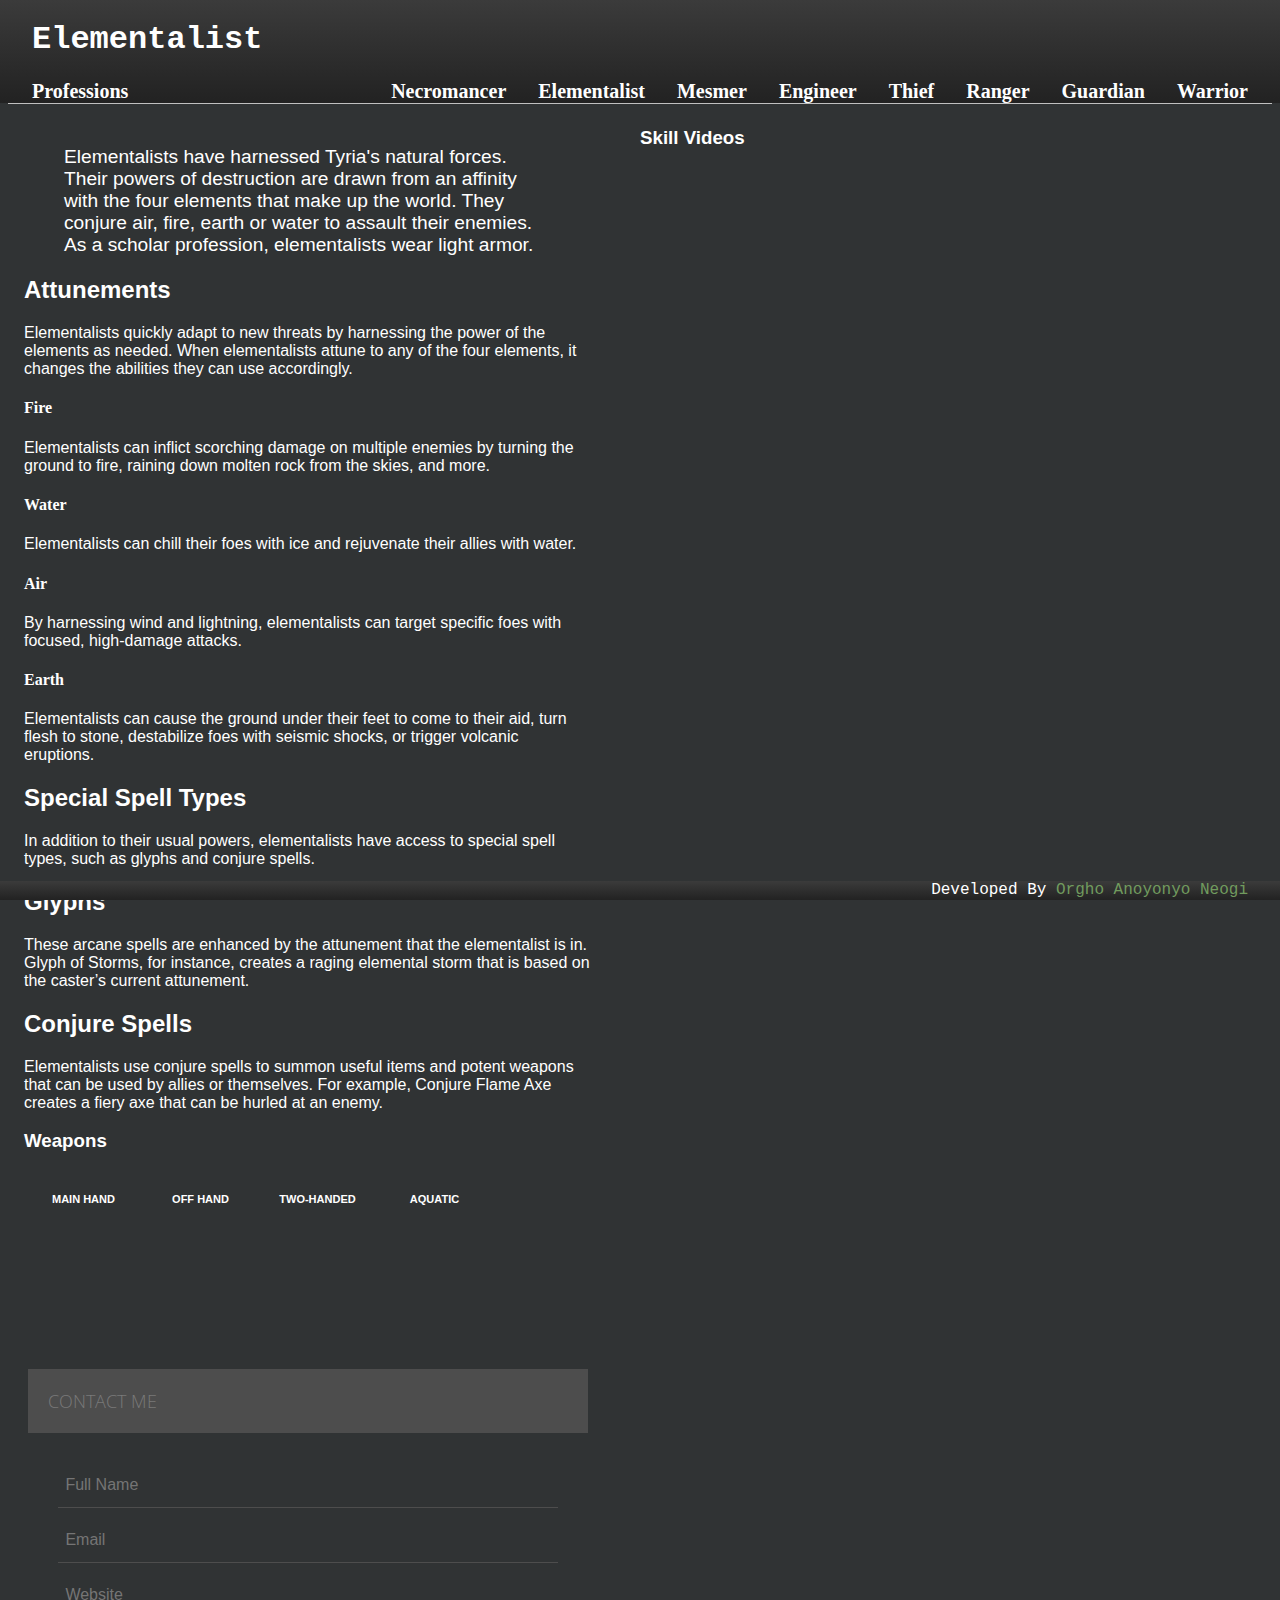
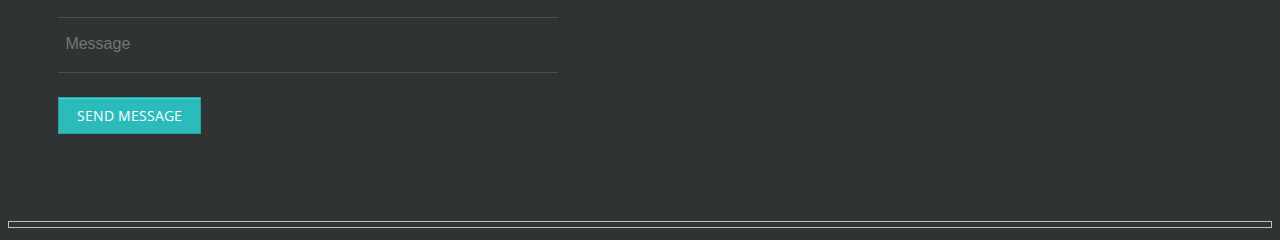
<file: professions/elementalist.html>
<!DOCTYPE HTML>

<html>

<head>
	<title> Guild Wars 2 </title>
	<meta http-equiv="content-type" content="text/html; charset=utf-8" >
    <link href='http://fonts.googleapis.com/css?family=Open+Sans+Condensed:300' rel='stylesheet' type='text/css'>
	<link rel="shortcut icon" href="../images/favicon.ico">
	<link rel="stylesheet" href="../CSS/main.css">
	<link rel="stylesheet" href="../CSS/profession.css">
</head>

<body>
	<header> 
		
		<nav>
            <h1>Elementalist</h1>
            <h4>
			<span id="home"><a href="../index.html">Professions</a></span>
            <span><a href="warrior.html">Warrior</a></span>
            <span><a href="guardian.html">Guardian</a></span>
            <span><a href="ranger.html">Ranger</a></span>
			<span><a href="thief.html">Thief</a></span>
			<span><a href="engineer.html">Engineer</a></span>
			<span><a href="mesmer.html">Mesmer</a></span>
            <span><a href="elementalist.html">Elementalist</a></span>
			<span><a href="necromancer.html">Necromancer</a></span>
            </h4>
			
		
		</nav>
	
	</header>	
	
	<img href="images/spacer.png" id="spacer">
	
	<article>	
        
        
		<div id="left">
		<section>
			
			
			<blockquote> Elementalists have harnessed Tyria's natural forces. Their powers of destruction are drawn from an affinity with the four elements that make up the world. They conjure air, fire, earth or water to assault their enemies. As a scholar profession, elementalists wear light armor. </blockquote>
            
            <h2>Attunements</h2>
            <p>Elementalists quickly adapt to new threats by harnessing the power of the elements as needed. When elementalists attune to any of the four elements, it changes the abilities they can use accordingly.</p>
            
            <h4>Fire</h4>
            <p>Elementalists can inflict scorching damage on multiple enemies by turning the ground to fire, raining down molten rock from the skies, and more.</p>
            
            <h4>Water</h4>
            <p>Elementalists can chill their foes with ice and rejuvenate their allies with water.</p>
            
            <h4>Air</h4>
            <p>By harnessing wind and lightning, elementalists can target specific foes with focused, high-damage attacks.</p>
            
          
            <h4>Earth</h4>
            <p>Elementalists can cause the ground under their feet to come to their aid, turn flesh to stone, destabilize foes with seismic shocks, or trigger volcanic eruptions.</p>
            
            <h2>Special Spell Types</h2>
            <p> In addition to their usual powers, elementalists have access to special spell types, such as glyphs and conjure spells.</p>
            
            <p></p>
            
            <h2>Glyphs</h2>
            <p>These arcane spells are enhanced by the attunement that the elementalist is in. Glyph of Storms, for instance, creates a raging elemental storm that is based on the caster’s current attunement.</p>
            
            <h2>Conjure Spells</h2>
            <p>Elementalists use conjure spells to summon useful items and potent weapons that can be used by allies or themselves. For example, Conjure Flame Axe creates a fiery axe that can be hurled at an enemy.</p>
		</section>
            
        <section>
			<h3> Weapons </h3>
            
            <table class="weapons">
                <thead>
                    <tr>
                        <th class="location">Main Hand</th>
                        <th class="location">Off Hand</th>
                        <th class="location">Two-Handed</th>
                        <th class="location">Aquatic</th>
                    </tr>
                </thead>
                <tbody>
                    <tr>
                        <td role="img" aria-label="Dagger" class="weapon dagger">
                            Dagger            </td>
                        <td role="img" aria-label="Dagger" class="weapon dagger">
                            Dagger            </td>
                        <td role="img" aria-label="Staff" class="weapon staff">
                            Staff            </td>
                        <td role="img" aria-label="Trident" class="weapon trident">
                            Trident            </td>
                    </tr>
                    <tr>
                        <td role="img" aria-label="Scepter" class="weapon scepter">
                            Scepter            </td>
                        <td role="img" aria-label="Focus" class="weapon focus">
                            Focus            </td>
                        <td role="img" aria-label="" class="weapon">
                            </td>
                        <td role="img" aria-label="" class="weapon">
                            </td>
                    </tr>
                </tbody>
            </table>  
		    
		</section>
            
            <div class="form-style contact">
                <h2>Contact me</h2>
                <form>
                    <input type="text" name="field1" placeholder="Full Name" />
                    <input type="email" name="field2" placeholder="Email" />
                    <input type="url" name="field3" placeholder="Website" />
                    <textarea placeholder="Message" onkeyup="adjust_textarea(this)"></textarea>
                    <input type="button" value="Send Message" />
                </form>
            </div>
        
        
		</div>
        

		
		<aside>
		<h3> Skill Videos </h3>
		<iframe width="90%" height="315" src="https://www.youtube.com/embed/VPPhTPiTOAo" frameborder="0" allowfullscreen></iframe>
		<iframe width="90%" height="315" src="https://www.youtube.com/embed/ouUQO2G2ne0" frameborder="0" allowfullscreen></iframe>
		<iframe width="90%" height="315" src="https://www.youtube.com/embed/R0Pyc-KwEQo" frameborder="0" allowfullscreen></iframe>
		<iframe width="90%" height="315" src="https://www.youtube.com/embed/ORIIFlp21VA" frameborder="0" allowfullscreen></iframe>
		<iframe width="90%" height="315" src="https://www.youtube.com/embed/OQ4KdhMGTFU" frameborder="0" allowfullscreen></iframe>
		</aside>
	
    
        

	</article>
	
    
	
	<img href="images/spacer.png" id="spacer2">
	<footer>
	<span>Developed By <a href="https://twitter.com/OrghoN" target="_blank">Orgho Anoyonyo Neogi</a></span>
	</footer>
	
    <!--Alll scripts go here-->
    <script type="text/javascript">
        //auto expand textarea
        function adjust_textarea(h) {
                                    h.style.height = "20px";
                                    h.style.height = (h.scrollHeight)+"px";
                                    }
    </script>
</body>

</html>
</file>
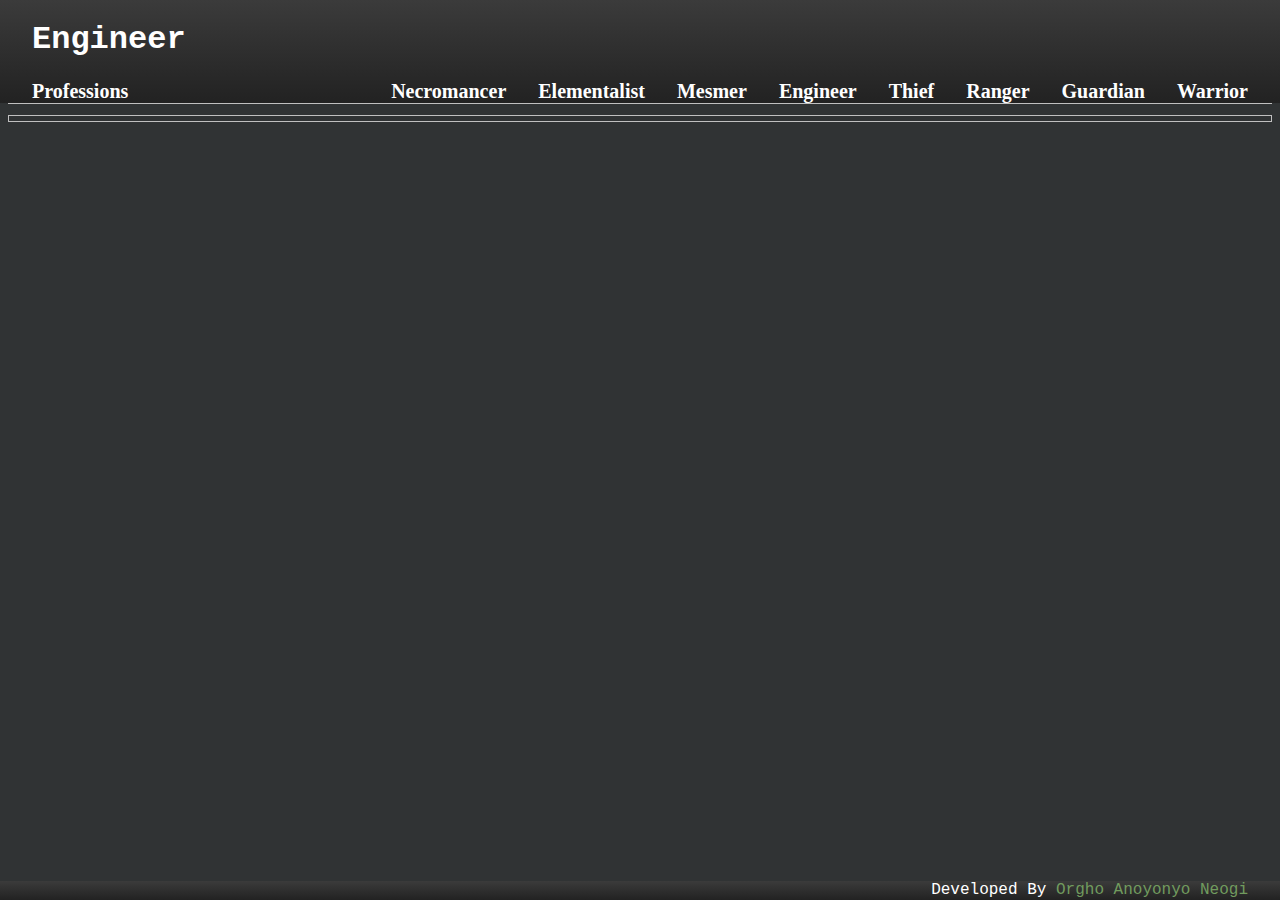
<file: professions/engineer.html>
<!DOCTYPE HTML>

<html>

<head>
	<title> Guild Wars 2 </title>
	<meta http-equiv="content-type" content="text/html; charset=utf-8" >
	<link rel="shortcut icon" href="../images/favicon.ico">
	<link rel="stylesheet" href="../CSS/main.css">
	<link rel="stylesheet" href="../CSS/profession.css">
</head>

<body>
	<header> 
		
		<nav>
            <h1>Engineer</h1>
            <h4>
			<span id="home"><a href="../index.html">Professions</a></span>
            <span><a href="warrior.html">Warrior</a></span>
            <span><a href="guardian.html">Guardian</a></span>
            <span><a href="ranger.html">Ranger</a></span>
			<span><a href="thief.html">Thief</a></span>
			<span><a href="engineer.html">Engineer</a></span>
			<span><a href="mesmer.html">Mesmer</a></span>
            <span><a href="elementalist.html">Elementalist</a></span>
			<span><a href="necromancer.html">Necromancer</a></span>
            </h4>
			
		
		</nav>
	
	</header>	
	
	<img href="images/spacer.png" id="spacer">
	
	<img href="images/spacer.png" id="spacer2">
	<footer>
	<span>Developed By <a href="https://twitter.com/OrghoN" target="_blank">Orgho Anoyonyo Neogi</a></span>
	</footer>
	
</body>

</html>
</file>
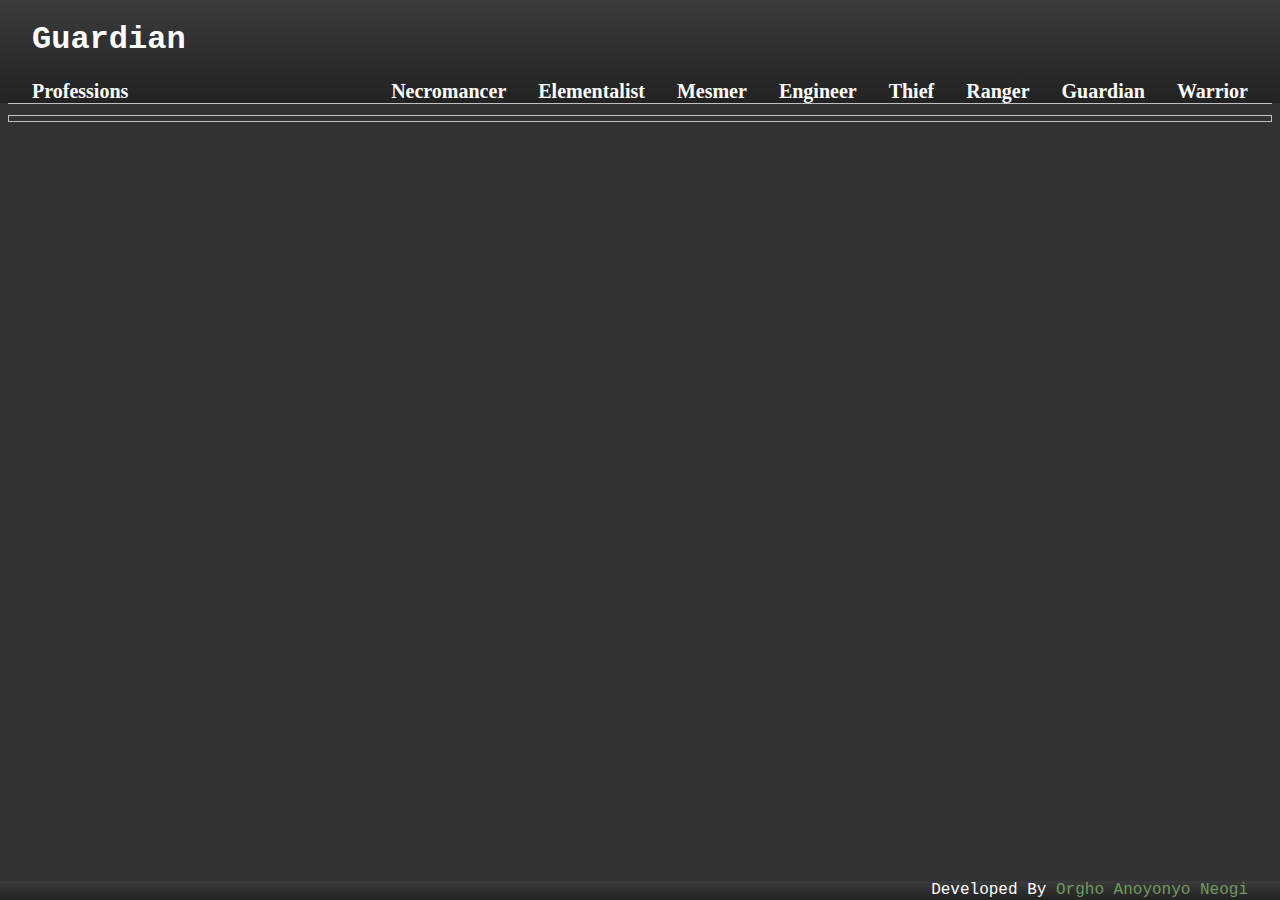
<file: professions/guardian.html>
<!DOCTYPE HTML>

<html>

<head>
	<title> Guild Wars 2 </title>
	<meta http-equiv="content-type" content="text/html; charset=utf-8" >
	<link rel="shortcut icon" href="../images/favicon.ico">
	<link rel="stylesheet" href="../CSS/main.css">
	<link rel="stylesheet" href="../CSS/profession.css">
</head>

<body>
	<header> 
		
		<nav>
            <h1>Guardian </h1>
            <h4>
			<span id="home"><a href="../index.html">Professions</a></span>
            <span><a href="warrior.html">Warrior</a></span>
            <span><a href="guardian.html">Guardian</a></span>
            <span><a href="ranger.html">Ranger</a></span>
			<span><a href="thief.html">Thief</a></span>
			<span><a href="engineer.html">Engineer</a></span>
			<span><a href="mesmer.html">Mesmer</a></span>
            <span><a href="elementalist.html">Elementalist</a></span>
			<span><a href="necromancer.html">Necromancer</a></span>
            </h4>
			
		
		</nav>
	
	</header>	
	
	<img href="images/spacer.png" id="spacer">
	
	<img href="images/spacer.png" id="spacer2">
	<footer>
	<span>Developed By <a href="https://twitter.com/OrghoN" target="_blank">Orgho Anoyonyo Neogi</a></span>
	</footer>
	
</body>

</html>
</file>
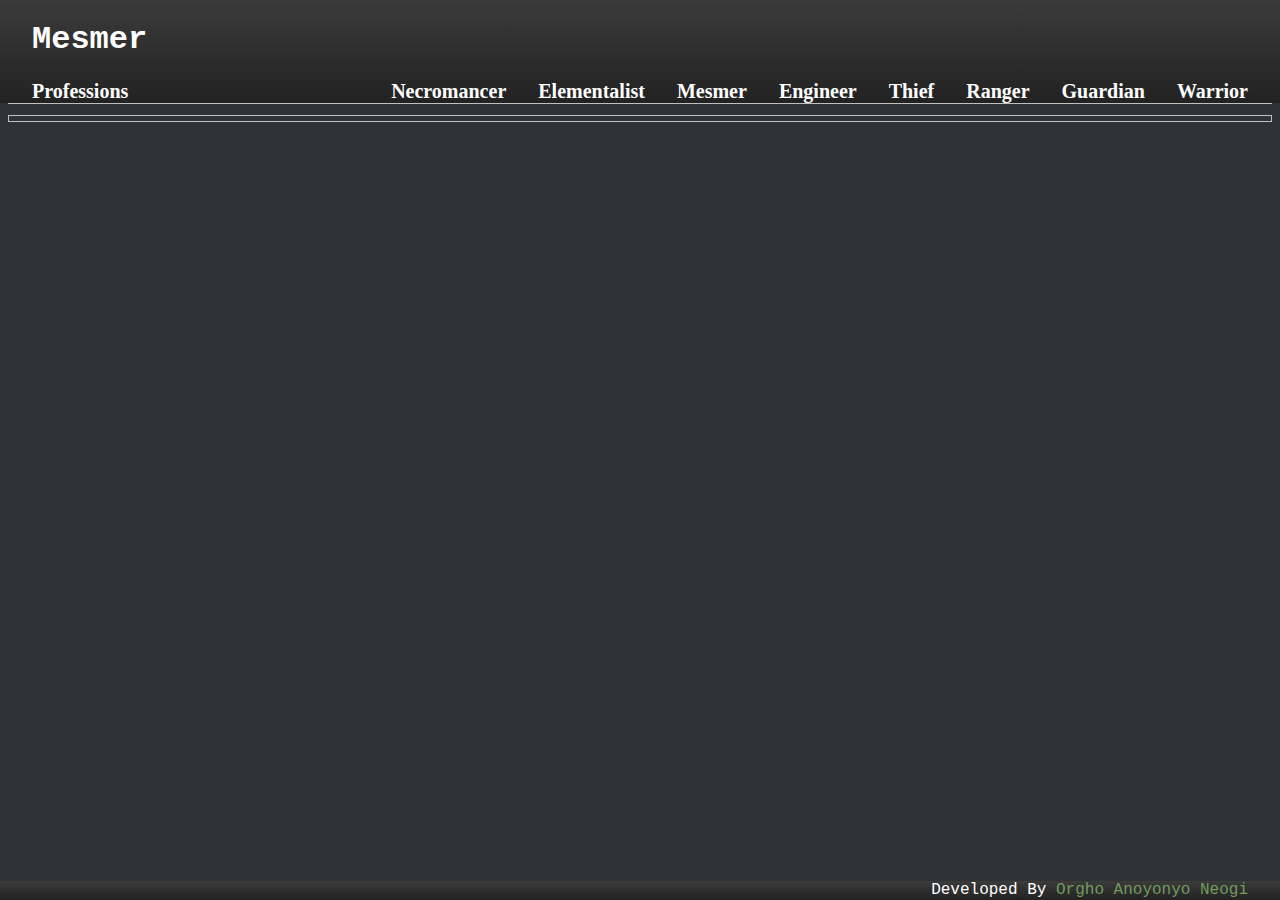
<file: professions/mesmer.html>
<!DOCTYPE HTML>

<html>

<head>
	<title> Guild Wars 2 </title>
	<meta http-equiv="content-type" content="text/html; charset=utf-8" >
	<link rel="shortcut icon" href="../images/favicon.ico">
	<link rel="stylesheet" href="../CSS/main.css">
	<link rel="stylesheet" href="../CSS/profession.css">
</head>

<body>
	<header> 
		
		<nav>
            <h1>Mesmer </h1>
            <h4>
			<span id="home"><a href="../index.html">Professions</a></span>
            <span><a href="warrior.html">Warrior</a></span>
            <span><a href="guardian.html">Guardian</a></span>
            <span><a href="ranger.html">Ranger</a></span>
			<span><a href="thief.html">Thief</a></span>
			<span><a href="engineer.html">Engineer</a></span>
			<span><a href="mesmer.html">Mesmer</a></span>
            <span><a href="elementalist.html">Elementalist</a></span>
			<span><a href="necromancer.html">Necromancer</a></span>
            </h4>
			
		
		</nav>
	
	</header>	
	
	<img href="images/spacer.png" id="spacer">
	
	<img href="images/spacer.png" id="spacer2">
	<footer>
	<span>Developed By <a href="https://twitter.com/OrghoN" target="_blank">Orgho Anoyonyo Neogi</a></span>
	</footer>
	
</body>

</html>
</file>
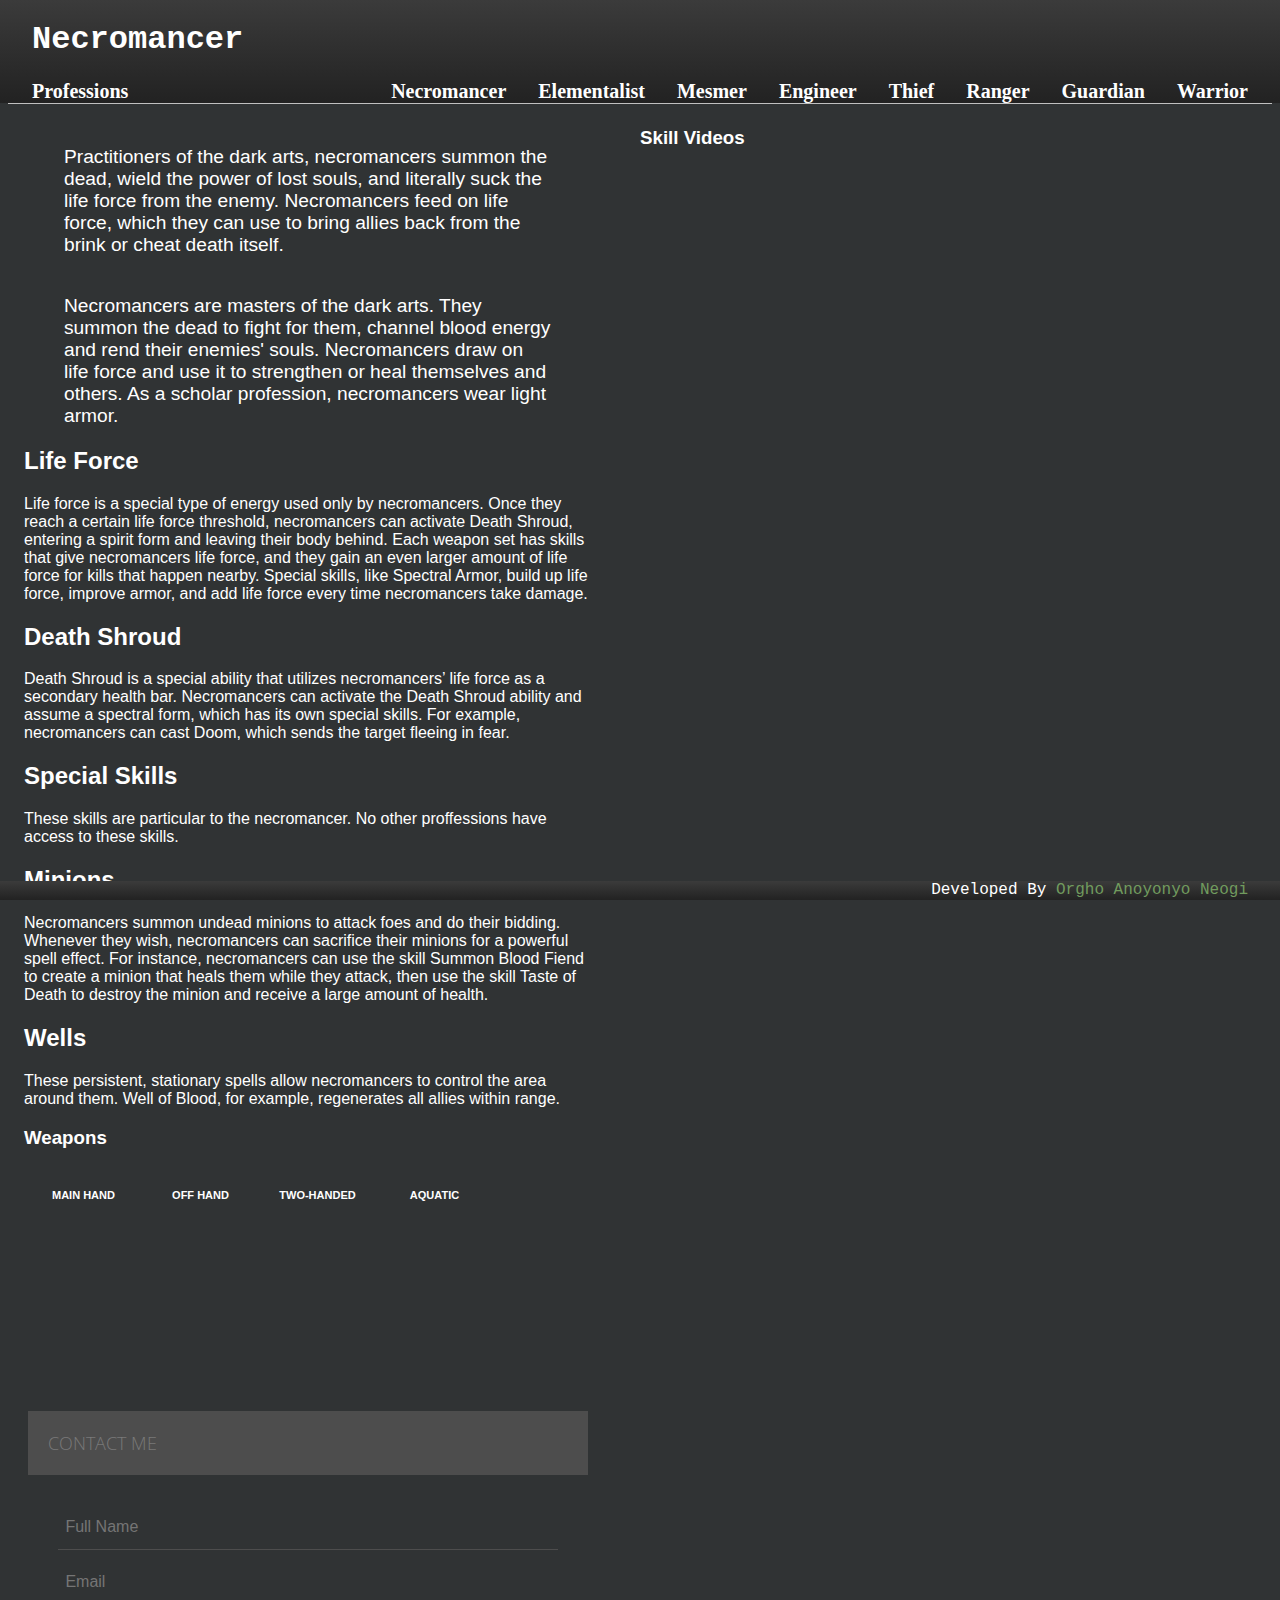
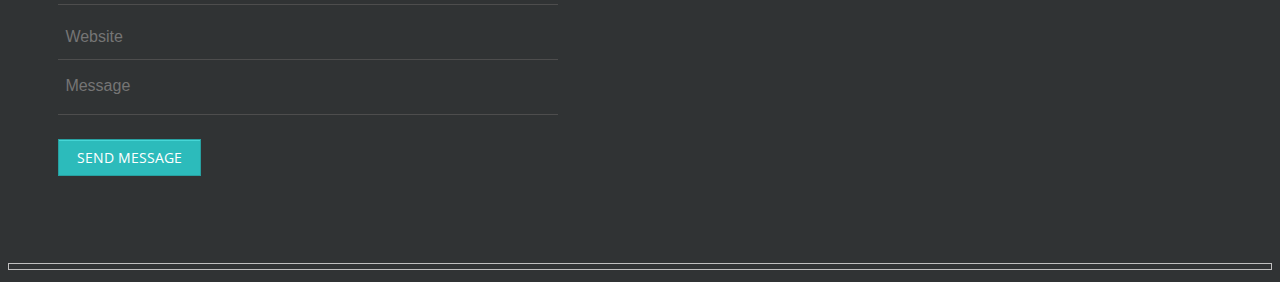
<file: professions/necromancer.html>
<!DOCTYPE HTML>

<html>

<head>
	<title> Guild Wars 2 </title>
	<meta http-equiv="content-type" content="text/html; charset=utf-8" >
    <link href='http://fonts.googleapis.com/css?family=Open+Sans+Condensed:300' rel='stylesheet' type='text/css'>
	<link rel="shortcut icon" href="../images/favicon.ico">
	<link rel="stylesheet" href="../CSS/main.css">
	<link rel="stylesheet" href="../CSS/profession.css">
</head>

<body>
	<header> 
		
		<nav>
            <h1>Necromancer</h1>
            <h4>
			<span id="home"><a href="../index.html">Professions</a></span>
            <span><a href="warrior.html">Warrior</a></span>
            <span><a href="guardian.html">Guardian</a></span>
            <span><a href="ranger.html">Ranger</a></span>
			<span><a href="thief.html">Thief</a></span>
			<span><a href="engineer.html">Engineer</a></span>
			<span><a href="mesmer.html">Mesmer</a></span>
            <span><a href="elementalist.html">Elementalist</a></span>
			<span><a href="necromancer.html">Necromancer</a></span>
            </h4>
			
		
		</nav>
	
	</header>	
	
	<img href="images/spacer.png" id="spacer">
	
	<article>	
        
        
		<div id="left">
		<section>
			<blockquote>Practitioners of the dark arts, necromancers summon the dead, wield the power of lost souls, and literally suck the life force from the enemy. Necromancers feed on life force, which they can use to bring allies back from the brink or cheat death itself. </blockquote>
			
			<blockquote> Necromancers are masters of the dark arts. They summon the dead to fight for them, channel blood energy and rend their enemies' souls. Necromancers draw on life force and use it to strengthen or heal themselves and others. As a scholar profession, necromancers wear light armor. </blockquote>
            
            <h2>Life Force</h2>
            <p>Life force is a special type of energy used only by necromancers. Once they reach a certain life force threshold, necromancers can activate Death Shroud, entering a spirit form and leaving their body behind. Each weapon set has skills that give necromancers life force, and they gain an even larger amount of life force for kills that happen nearby. Special skills, like Spectral Armor, build up life force, improve armor, and add life force every time necromancers take damage.</p>
            
            <h2>Death Shroud</h2>
            <p>Death Shroud is a special ability that utilizes necromancers’ life force as a secondary health bar. Necromancers can activate the Death Shroud ability and assume a spectral form, which has its own special skills. For example, necromancers can cast Doom, which sends the target fleeing in fear.</p>
            
            <h2>Special Skills</h2>
            <p> These skills are particular to the necromancer. No other proffessions have access to these skills.</p>
            
            <p></p>
            
            <h2>Minions</h2>
            <p>Necromancers summon undead minions to attack foes and do their bidding. Whenever they wish, necromancers can sacrifice their minions for a powerful spell effect. For instance, necromancers can use the skill Summon Blood Fiend to create a minion that heals them while they attack, then use the skill Taste of Death to destroy the minion and receive a large amount of health.</p>
            
            <h2>Wells</h2>
            <p>These persistent, stationary spells allow necromancers to control the area around them. Well of Blood, for example, regenerates all allies within range.</p>
		</section>
            
        <section>
			<h3> Weapons </h3>
            
			<table class="weapons">
				<thead>
					<tr>
						<th class="location">Main Hand</th>
						<th class="location">Off Hand</th>
						<th class="location">Two-Handed</th>
						<th class="location">Aquatic</th>
					</tr>
				</thead>
				<tbody>
					<tr>
						<td role="img" aria-label="Axe" class="weapon axe">
							Axe            </td>
						<td role="img" aria-label="Dagger" class="weapon dagger">
							Dagger            </td>
						<td role="img" aria-label="Staff" class="weapon staff">
							Staff            </td>
						<td role="img" aria-label="Spear" class="weapon spear">
							Spear            </td>
					</tr>
					<tr>
						<td role="img" aria-label="Dagger" class="weapon dagger">
							Dagger            </td>
						<td role="img" aria-label="Focus" class="weapon focus">
							Focus            </td>
						<td role="img" aria-label="" class="weapon">
                            </td>
						<td role="img" aria-label="Trident" class="weapon trident">
							Trident            </td>
					</tr>
					<tr>
						<td role="img" aria-label="Scepter" class="weapon scepter">
							Scepter            </td>
						<td role="img" aria-label="Warhorn" class="weapon warhorn">
							Warhorn            </td>
						<td role="img" aria-label="" class="weapon">
                            </td>
						<td role="img" aria-label="" class="weapon">
                            </td>
					</tr>
				</tbody>
			</table>    
		</section>
            
        
        
            <div class="form-style contact">
                <h2>Contact me</h2>
                <form>
                    <input type="text" name="field1" placeholder="Full Name" />
                    <input type="email" name="field2" placeholder="Email" />
                    <input type="url" name="field3" placeholder="Website" />
                    <textarea placeholder="Message" onkeyup="adjust_textarea(this)"></textarea>
                    <input type="button" value="Send Message" />
                </form>
            </div>
        
        
		</div>
        

		
		<aside>
		<h3> Skill Videos </h3>
		<iframe width="90%" height="315" src="https://www.youtube.com/embed/VPPhTPiTOAo" frameborder="0" allowfullscreen></iframe>
		<iframe width="90%" height="315" src="https://www.youtube.com/embed/ouUQO2G2ne0" frameborder="0" allowfullscreen></iframe>
		<iframe width="90%" height="315" src="https://www.youtube.com/embed/R0Pyc-KwEQo" frameborder="0" allowfullscreen></iframe>
		<iframe width="90%" height="315" src="https://www.youtube.com/embed/ORIIFlp21VA" frameborder="0" allowfullscreen></iframe>
		<iframe width="90%" height="315" src="https://www.youtube.com/embed/OQ4KdhMGTFU" frameborder="0" allowfullscreen></iframe>
		</aside>
	
    
        

	</article>
	
    
	
	<img href="images/spacer.png" id="spacer2">
	<footer>
	<span>Developed By <a href="https://twitter.com/OrghoN" target="_blank">Orgho Anoyonyo Neogi</a></span>
	</footer>
	
    <!--Alll scripts go here-->
    <script type="text/javascript">
        //auto expand textarea
        function adjust_textarea(h) {
                                    h.style.height = "20px";
                                    h.style.height = (h.scrollHeight)+"px";
                                    }
    </script>
</body>

</html>
</file>
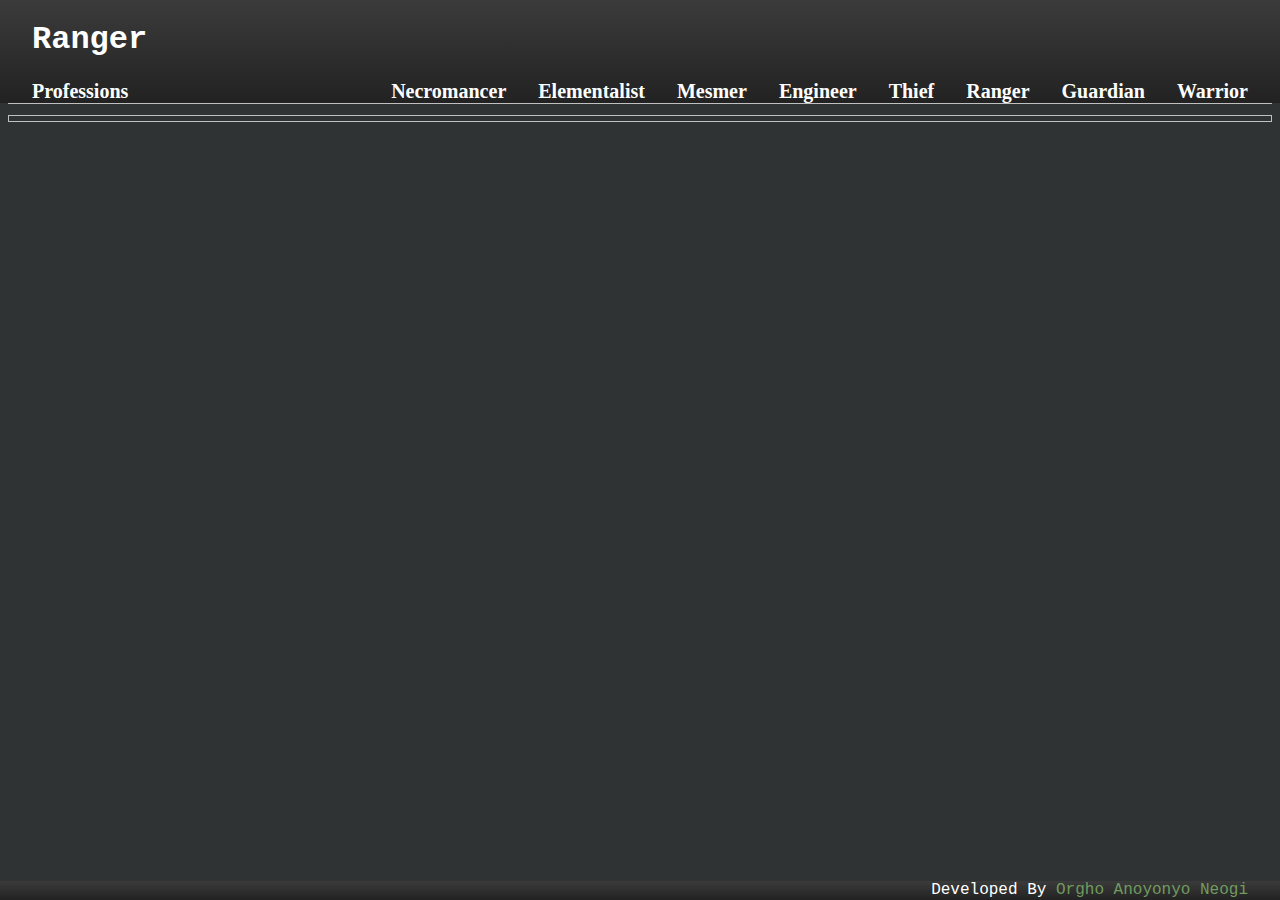
<file: professions/ranger.html>
<!DOCTYPE HTML>

<html>

<head>
	<title> Guild Wars 2 </title>
	<meta http-equiv="content-type" content="text/html; charset=utf-8" >
	<link rel="shortcut icon" href="../images/favicon.ico">
	<link rel="stylesheet" href="../CSS/main.css">
	<link rel="stylesheet" href="../CSS/profession.css">
</head>

<body>
	<header> 
		
		<nav>
            <h1>Ranger </h1>
            <h4>
			<span id="home"><a href="../index.html">Professions</a></span>
            <span><a href="warrior.html">Warrior</a></span>
            <span><a href="guardian.html">Guardian</a></span>
            <span><a href="ranger.html">Ranger</a></span>
			<span><a href="thief.html">Thief</a></span>
			<span><a href="engineer.html">Engineer</a></span>
			<span><a href="mesmer.html">Mesmer</a></span>
            <span><a href="elementalist.html">Elementalist</a></span>
			<span><a href="necromancer.html">Necromancer</a></span>
            </h4>
			
		
		</nav>
	
	</header>	
	
	<img href="images/spacer.png" id="spacer">
	
	<img href="images/spacer.png" id="spacer2">
	<footer>
	<span>Developed By <a href="https://twitter.com/OrghoN" target="_blank">Orgho Anoyonyo Neogi</a></span>
	</footer>
	
</body>

</html>
</file>
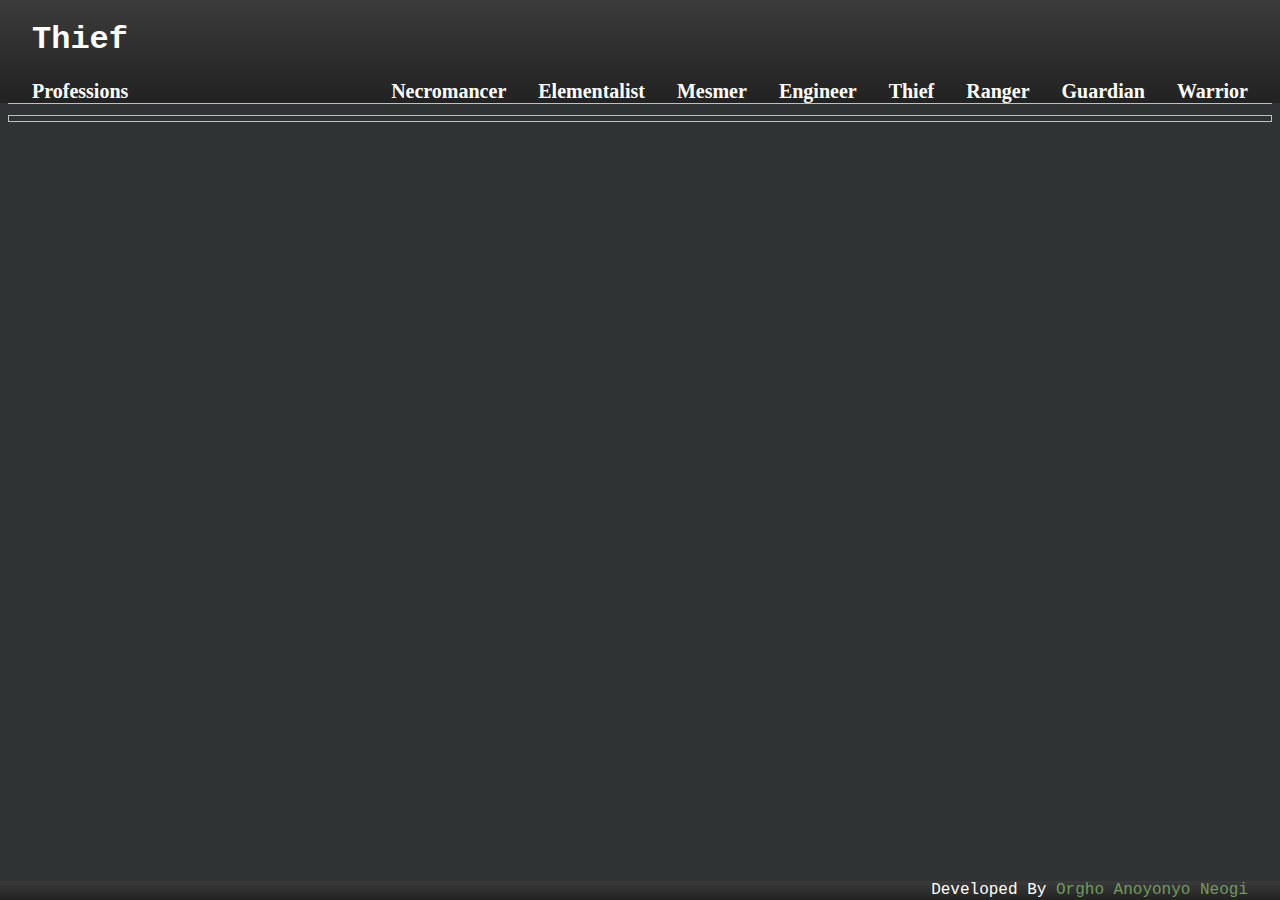
<file: professions/thief.html>
<!DOCTYPE HTML>

<html>

<head>
	<title> Guild Wars 2 </title>
	<meta http-equiv="content-type" content="text/html; charset=utf-8" >
	<link rel="shortcut icon" href="../images/favicon.ico">
	<link rel="stylesheet" href="../CSS/main.css">
	<link rel="stylesheet" href="../CSS/profession.css">
</head>

<body>
	<header> 
		
		<nav>
            <h1>Thief</h1>
            <h4>
			<span id="home"><a href="../index.html">Professions</a></span>
            <span><a href="warrior.html">Warrior</a></span>
            <span><a href="guardian.html">Guardian</a></span>
            <span><a href="ranger.html">Ranger</a></span>
			<span><a href="thief.html">Thief</a></span>
			<span><a href="engineer.html">Engineer</a></span>
			<span><a href="mesmer.html">Mesmer</a></span>
            <span><a href="elementalist.html">Elementalist</a></span>
			<span><a href="necromancer.html">Necromancer</a></span>
            </h4>
			
		
		</nav>
	
	</header>	
	
	<img href="images/spacer.png" id="spacer">
	
	<img href="images/spacer.png" id="spacer2">
	<footer>
	<span>Developed By <a href="https://twitter.com/OrghoN" target="_blank">Orgho Anoyonyo Neogi</a></span>
	</footer>
	
</body>

</html>
</file>
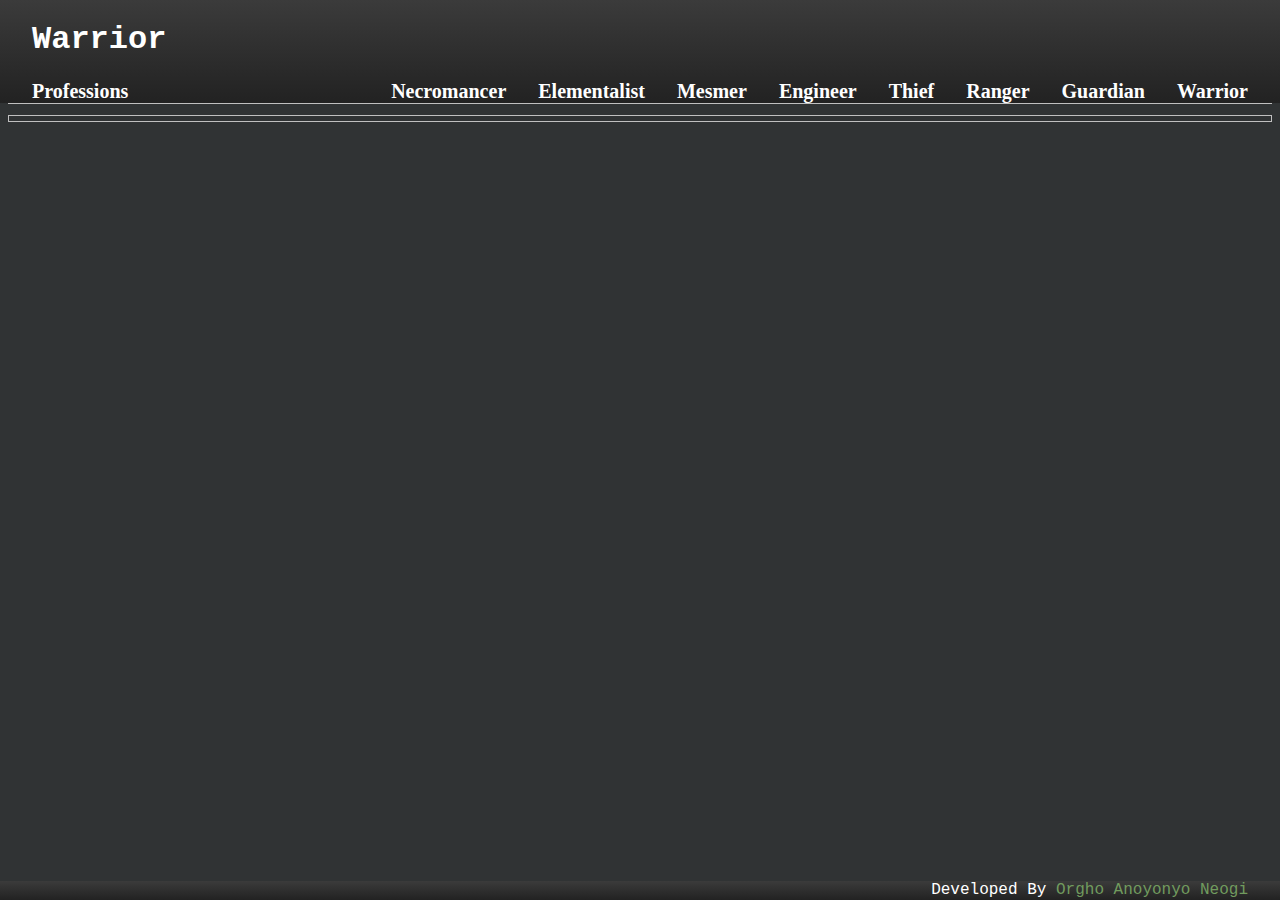
<file: professions/warrior.html>
<!DOCTYPE HTML>

<html>

<head>
	<title> Guild Wars 2 </title>
	<meta http-equiv="content-type" content="text/html; charset=utf-8" >
	<link rel="shortcut icon" href="../images/favicon.ico">
	<link rel="stylesheet" href="../CSS/main.css">
	<link rel="stylesheet" href="../CSS/profession.css">
</head>

<body>
	<header> 
		
		<nav>
            <h1>Warrior</h1>
            <h4>
			<span id="home"><a href="../index.html">Professions</a></span>
            <span><a href="warrior.html">Warrior</a></span>
            <span><a href="guardian.html">Guardian</a></span>
            <span><a href="ranger.html">Ranger</a></span>
			<span><a href="thief.html">Thief</a></span>
			<span><a href="engineer.html">Engineer</a></span>
			<span><a href="mesmer.html">Mesmer</a></span>
            <span><a href="elementalist.html">Elementalist</a></span>
			<span><a href="necromancer.html">Necromancer</a></span>
            </h4>
			
		
		</nav>
	
	</header>	
	
	<img href="images/spacer.png" id="spacer">
	
	<img href="images/spacer.png" id="spacer2">
	<footer>
	<span>Developed By <a href="https://twitter.com/OrghoN" target="_blank">Orgho Anoyonyo Neogi</a></span>
	</footer>
	
</body>

</html>
</file>
<file: CSS/main.css>
body{
	color:#ffffff;
	font-family: Arial, Helvetica, sans-serif;
	}
	
nav  {
    background: linear-gradient(#3b3b3b, #222222);
	width:100%;
	position:fixed;
	top:0px;
	left:0px;
	}
	
#home 	{
		float:left;
		margin-left:1em;
		padding-left:1em;
		}
	
nav header 	{
			margin-left:10em;
			}
	
header img	{
			width:100%;
			left:0px;
			right:0px;
			}

nav h1  {
        font-size: 200%;
        padding-bottom: 0px;
        margin-bottom: 0px;
		font-family: "Courier New", Georgia, Serif;
		margin-left:1em;
        }

nav span    {	
		font-family: "Times New Roman", Georgia, Serif;
        padding-right: 2em;
        float: right;
        padding-top: 0px;
        padding-bottom: 0px;
        }

nav span a:link {
                color:#ffffff;
                text-decoration: none;
                font-size: 125%;
                }
nav span a:visited {
                color:#ffffff;
                text-decoration: none;
                font-size: 125%;
                }

.column    {
            -webkit-column-count: 3; /* Chrome, Safari, Opera */
            -moz-column-count: 3; /* Firefox */
            column-count: 3;
            }

.center {
        height:100%;
        width: 50%;
        align: center;
        margin-left: auto;
        margin-right: auto;
        }

#cover {width:100%}

footer 	{
		background: linear-gradient(#3b3b3b, #222222);
		position:fixed;
		bottom:0px;
		left:0;
		width:100%;
		height: 1.2em;
		font-family: "Courier New", Georgia, Serif;
		}
		
footer span	{
			padding-right: 2em;
			float: right;
			padding-top: 0px;
            padding-bottom: 0px;
			}
			
a:link 	{
		color:#719b5e;
		text-decoration: none;
		}
a:visited	 {
			color:#719b5e;
			text-decoration: none;
			}	
a:hover	 {
		color:#8ad06b;
		}	

#splash	{
		width:100%;
		position:fixed;
		top:7.8em;
		left:0px;
		}

#spacer 	{
		width:100%;
		height:6em;
		}
		
#spacer2 	{
		width:100%;
		height:0.45em;
		}
		
			
aside 	{
		width:50%;
		float:right;
		}

#left 	{
		width:45%;
		float:left;
        margin-left: 1em;
		}
		
blockquote 	{	
			font-size:120%;
            margin-top: 2em;
			}
</file>
<file: CSS/profession.css>
body{
	background-color:#303334;
	}

h4  {
    font-family: "Times New Roman", Georgia, Serif;
    }
.location	{
			height:50px;
			text-transform:uppercase;
			text-align:center;
			font-size:11px;
			vertical-align:middle
			}
			
.weapons	{
			left:-3px;
            width:470px
			}
.weapons .location	{
					height:50px;
					text-transform:uppercase;
					text-align:center;
					font-size:11px;
					vertical-align:middle;
					}

.weapons .weapon		{
					text-indent:-1000em;
					overflow:hidden;
					display:inline-block;
					display:table-cell;
					width:25%;
					height:40px;
					border:1px solid transparent;
					background-repeat:no-repeat;
					background-position:50% 50%
					}
			
.weapons .axe{background-image:url(https://guildwars2.staticwars.com/wp-content/themes/guildwars2.com-live/img/professions/weapons/axe.703926591.png)}
.weapons .dagger{background-image:url(https://guildwars2.staticwars.com/wp-content/themes/guildwars2.com-live/img/professions/weapons/dagger.723306229.png)}
.weapons .mace{background-image:url(https://guildwars2.staticwars.com/wp-content/themes/guildwars2.com-live/img/professions/weapons/mace.1616098288.png)}
.weapons .pistol{background-image:url(https://guildwars2.staticwars.com/wp-content/themes/guildwars2.com-live/img/professions/weapons/pistol.1046372310.png)}
.weapons .scepter{background-image:url(https://guildwars2.staticwars.com/wp-content/themes/guildwars2.com-live/img/professions/weapons/scepter.1747446730.png)}
.weapons .sword{background-image:url(https://guildwars2.staticwars.com/wp-content/themes/guildwars2.com-live/img/professions/weapons/sword.2810860392.png)}
.weapons .focus{background-image:url(https://guildwars2.staticwars.com/wp-content/themes/guildwars2.com-live/img/professions/weapons/focus.511329932.png)}
.weapons .shield{background-image:url(https://guildwars2.staticwars.com/wp-content/themes/guildwars2.com-live/img/professions/weapons/shield.2162425594.png)}
.weapons .torch{background-image:url(https://guildwars2.staticwars.com/wp-content/themes/guildwars2.com-live/img/professions/weapons/torch.3660539327.png)}
.weapons .warhorn{background-image:url(https://guildwars2.staticwars.com/wp-content/themes/guildwars2.com-live/img/professions/weapons/warhorn.101702783.png)}
.weapons .greatsword{background-image:url(https://guildwars2.staticwars.com/wp-content/themes/guildwars2.com-live/img/professions/weapons/greatsword.469077118.png)}
.weapons .hammer{background-image:url(https://guildwars2.staticwars.com/wp-content/themes/guildwars2.com-live/img/professions/weapons/hammer.2230034431.png)}
.weapons .longbow{background-image:url(https://guildwars2.staticwars.com/wp-content/themes/guildwars2.com-live/img/professions/weapons/longbow.1371069260.png)}
.weapons .rifle{background-image:url(https://guildwars2.staticwars.com/wp-content/themes/guildwars2.com-live/img/professions/weapons/rifle.3530169865.png)}
.weapons .shortbow{background-image:url(https://guildwars2.staticwars.com/wp-content/themes/guildwars2.com-live/img/professions/weapons/shortbow.2758724353.png)}
.weapons .staff{background-image:url(https://guildwars2.staticwars.com/wp-content/themes/guildwars2.com-live/img/professions/weapons/staff.2247864874.png)}
.weapons .harpoon-gun{background-image:url(https://guildwars2.staticwars.com/wp-content/themes/guildwars2.com-live/img/professions/weapons/harpoon-gun.866430665.png)}
.weapons .spear{background-image:url(https://guildwars2.staticwars.com/wp-content/themes/guildwars2.com-live/img/professions/weapons/spear.1154785070.png)}
.weapons .trident{background-image:url(https://guildwars2.staticwars.com/wp-content/themes/guildwars2.com-live/img/professions/weapons/trident.88500477.png)}

.form-style{
    font-family: 'Open Sans Condensed', arial, sans;
    width: 500px;
    padding: 30px;
    background: #303334;
    margin: 50px auto;

}
.form-style h2{
    background: #4D4D4D;
    text-transform: uppercase;
    font-family: 'Open Sans Condensed', sans-serif;
    color: #797979;
    font-size: 18px;
    font-weight: 100;
    padding: 20px;
    margin: -30px -30px 30px -30px;
}
.form-style input[type="text"],
.form-style input[type="date"],
.form-style input[type="datetime"],
.form-style input[type="email"],
.form-style input[type="number"],
.form-style input[type="search"],
.form-style input[type="time"],
.form-style input[type="url"],
.form-style input[type="password"],
.form-style textarea,
.form-style select 
{
    box-sizing: border-box;
    -webkit-box-sizing: border-box;
    -moz-box-sizing: border-box;
    outline: none;
    display: block;
    width: 100%;
    padding: 7px;
    border: none;
    border-bottom: 1px solid #4D4D4D;
    background: transparent;
    margin-bottom: 10px;
    color: #797979;
    font: 16px Arial, Helvetica, sans-serif;
    height: 45px;
}
.form-style textarea{
    resize:none;
    overflow: hidden;
}
.form-style input[type="button"], 
.form-style input[type="submit"]{
    margin-top: 1em;
    -moz-box-shadow: inset 0px 1px 0px 0px #45D6D6;
    -webkit-box-shadow: inset 0px 1px 0px 0px #45D6D6;
    box-shadow: inset 0px 1px 0px 0px #45D6D6;
    background-color: #2CBBBB;
    border: 1px solid #27A0A0;
    display: inline-block;
    cursor: pointer;
    color: #FFFFFF;
    font-family: 'Open Sans Condensed', sans-serif;
    font-size: 14px;
    padding: 8px 18px;
    text-decoration: none;
    text-transform: uppercase;
}
.form-style input[type="button"]:hover, 
.form-style input[type="submit"]:hover    {
                                            background:linear-gradient(to bottom, #34CACA 5%, #30C9C9 100%);
                                            background-color:#34CACA;
                                            }
</file>
